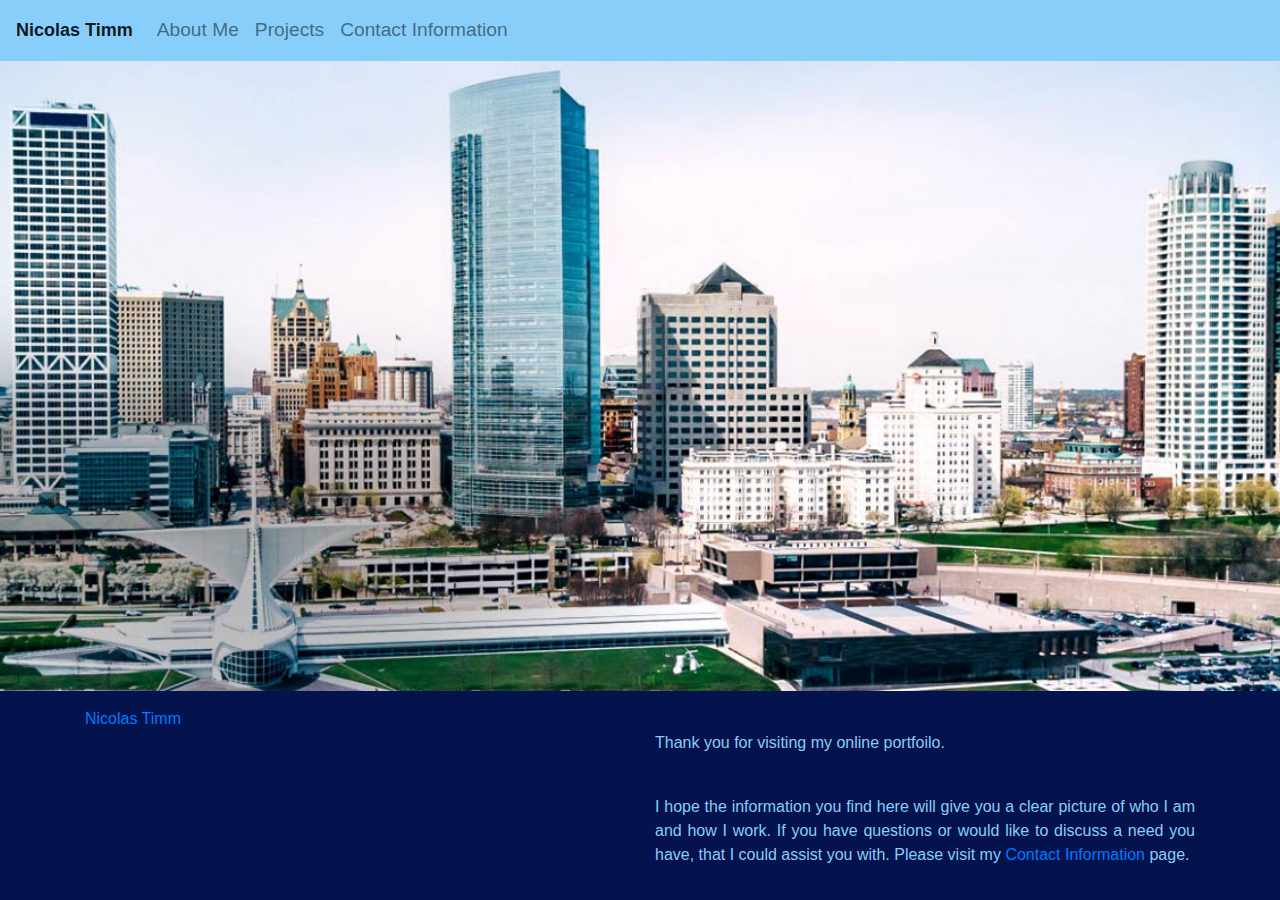
<file: index.html>
<!DOCTYPE>
<html>
    <head>
        <meta http-equiv="X-UA-Compatible" content="IE=edge">
        <meta name="viewport" content="width=device-width, initial-scale=1">
        <title>Nicolas Timm Digital Portfolio</title>
        <meta name="description" content="Online professional portfolio for Nicolas Richard Timm." />
        <link rel="stylesheet" href="https://stackpath.bootstrapcdn.com/bootstrap/4.4.1/css/bootstrap.min.css" integrity="sha384-Vkoo8x4CGsO3+Hhxv8T/Q5PaXtkKtu6ug5TOeNV6gBiFeWPGFN9MuhOf23Q9Ifjh" crossorigin="anonymous">  
        <link rel="stylesheet" href="style.css">   
    </head>  
<body style="background-color:rgb(4, 18, 78);">
    <nav class="navbar  sticky-top navbar-expand-lg navbar-light bg-light">
            <a class="navbar-brand" href="index.html">Nicolas Timm</a>
            <button class="navbar-toggler" type="button" data-toggle="collapse" data-target="#navbarNav" aria-controls="navbarNav" aria-expanded="false" aria-label="Toggle navigation">
              <span class="navbar-toggler-icon"></span>
            </button>
            <div class="collapse navbar-collapse" id="navbarNav">
              <ul class="navbar-nav">
                <li class="nav-item">
                  <a class="nav-link" href="AboutMe.html">About Me</a>
                </li>
                <li class="nav-item">
                  <a class="nav-link" href="Projects.html">Projects</a>
                </li>
                <li class="nav-item">
                    <a class="nav-link" href="Contact.html">Contact Information</a>
                </li>
                
              </ul>
            </div>
    </nav>
    <section class="hero">
    </section>
    <div class="container">
      <div class="row">
          <div class="col-lg">
              <p> </p>
          </div>
          <div class="col-lg">
              <p> </p>
          </div>
      </div>
  </div>
    <div class="container">
      <div class="row">
          <div class="col-lg">
            <div class="LI-profile-badge"  data-version="v1" data-size="medium" data-locale="en_US" data-type="horizontal" data-theme="dark" data-vanity="nicolasrtimmwiusa">
              <a class="LI-simple-link" href='https://www.linkedin.com/in/nicolasrtimmwiusa?trk=profile-badge'>Nicolas Timm</a></div>
          </div>
          <div class="col-lg">
            <br><p class="bodyText "> Thank you for visiting my online portfoilo. </p><br> <p class="bodyText"> I hope the information you 
              find here will give you a clear picture of who I am and how I work. 
              If you have questions or would like to discuss a need you have, that 
              I could assist you with. Please visit my <a href="Contact.html">Contact Information</a> page.  </p>
          </div>
      </div>
  </div>

        <script type="text/javascript" src="https://platform.linkedin.com/badges/js/profile.js" async defer></script>
        <script src="https://code.jquery.com/jquery-3.4.1.slim.min.js" integrity="sha384-J6qa4849blE2+poT4WnyKhv5vZF5SrPo0iEjwBvKU7imGFAV0wwj1yYfoRSJoZ+n" crossorigin="anonymous"></script>
        <script src="https://cdn.jsdelivr.net/npm/popper.js@1.16.0/dist/umd/popper.min.js" integrity="sha384-Q6E9RHvbIyZFJoft+2mJbHaEWldlvI9IOYy5n3zV9zzTtmI3UksdQRVvoxMfooAo" crossorigin="anonymous"></script>
        <script src="https://stackpath.bootstrapcdn.com/bootstrap/4.4.1/js/bootstrap.min.js" integrity="sha384-wfSDF2E50Y2D1uUdj0O3uMBJnjuUD4Ih7YwaYd1iqfktj0Uod8GCExl3Og8ifwB6" crossorigin="anonymous"></script>


    </body>
    
</html>
</file>
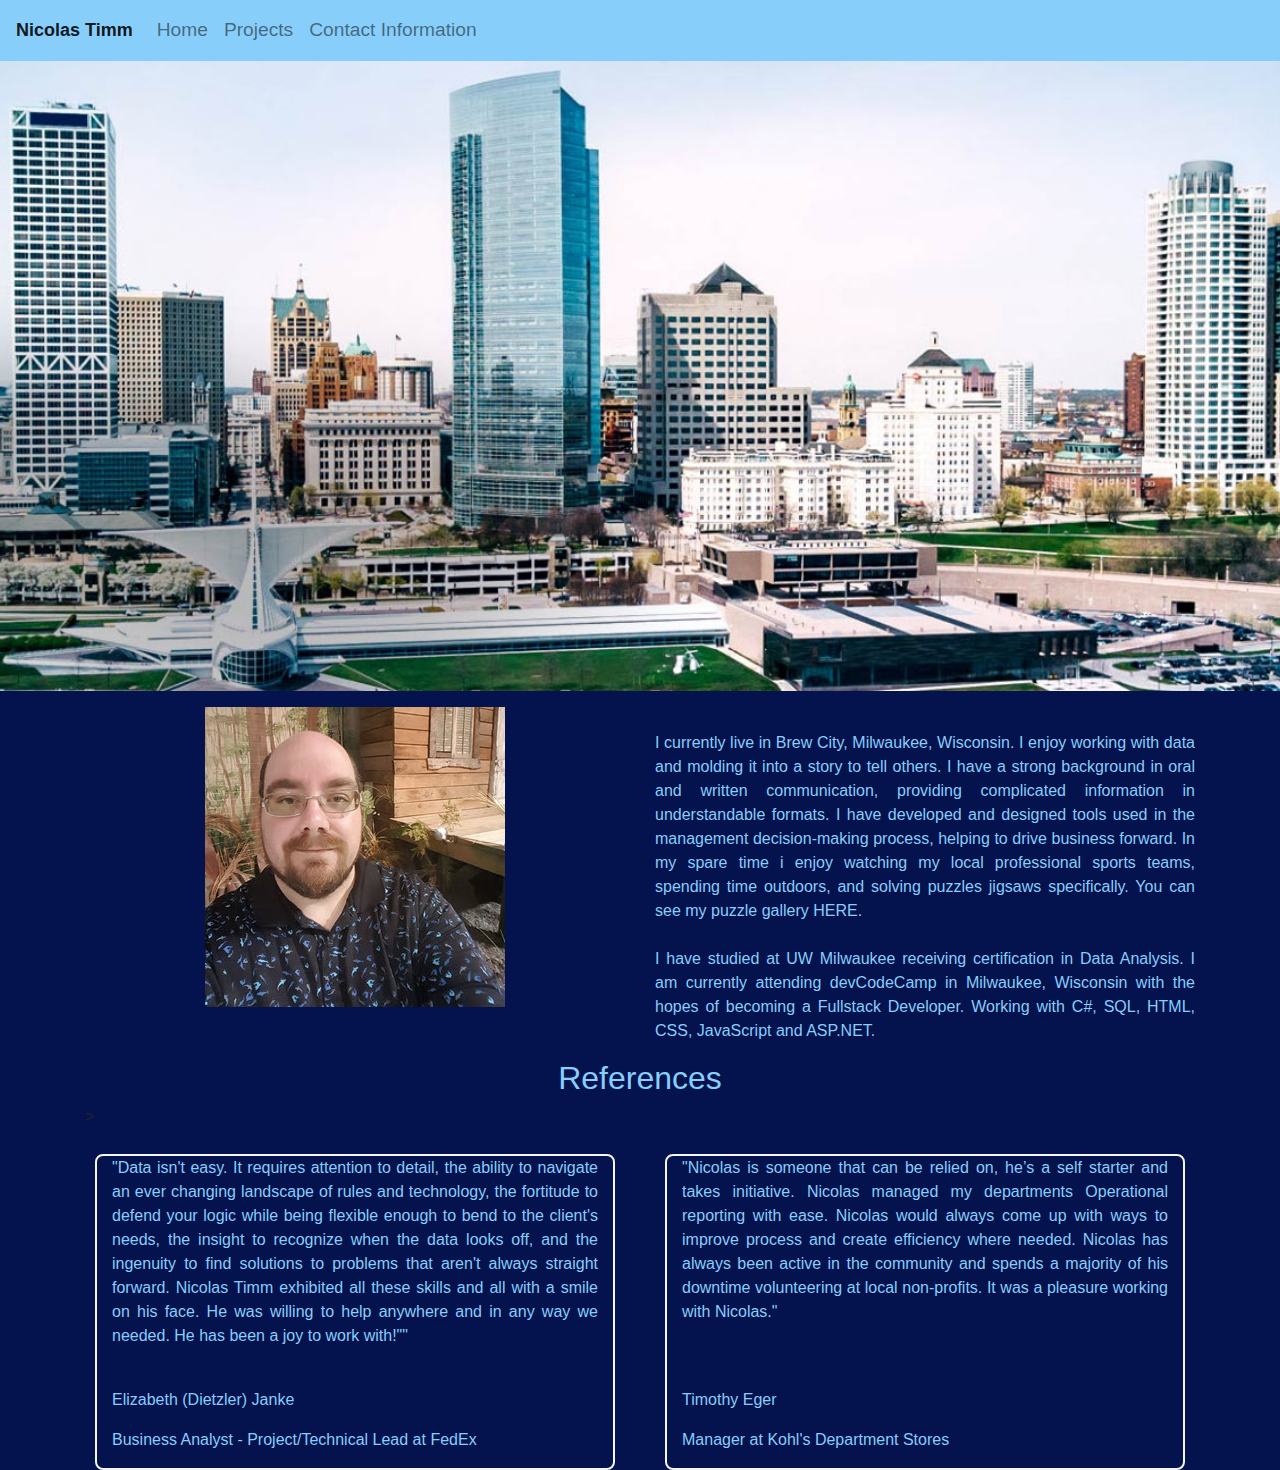
<file: AboutMe.html>
<!DOCTYPE>
<html>
    <head>
        <meta http-equiv="X-UA-Compatible" content="IE=edge">
        <meta name="viewport" content="width=device-width, initial-scale=1">
        <title>Nicolas Timm Digital Portfolio</title>
        <meta name="description" content="Online professional portfolio for Nicolas Richard Timm." />
        <link rel="stylesheet" href="https://stackpath.bootstrapcdn.com/bootstrap/4.4.1/css/bootstrap.min.css" integrity="sha384-Vkoo8x4CGsO3+Hhxv8T/Q5PaXtkKtu6ug5TOeNV6gBiFeWPGFN9MuhOf23Q9Ifjh" crossorigin="anonymous">  
        <link rel="stylesheet" href="style.css">   
    </head>  
<body style="background-color:rgb(4, 18, 78);">
    <nav class="navbar sticky-top navbar-expand-lg navbar-light bg-light">
            <a class="navbar-brand" href="index.html">Nicolas Timm</a>
            <button class="navbar-toggler" type="button" data-toggle="collapse" data-target="#navbarNav" aria-controls="navbarNav" aria-expanded="false" aria-label="Toggle navigation">
              <span class="navbar-toggler-icon"></span>
            </button>
            <div class="collapse navbar-collapse" id="navbarNav">
              <ul class="navbar-nav">
                <li class="nav-item">
                  <a class="nav-link" href="index.html">Home</a>
                </li>
                <li class="nav-item">
                  <a class="nav-link" href="Projects.html">Projects</a>
                </li>
                <li class="nav-item">
                    <a class="nav-link" href="Contact.html">Contact Information</a>
                </li>
              </ul>
            </div>
    </nav>
    <section class="hero">
    </section>
    <div class="container">
        <div class="row">
            <div class="col-lg">
                <p> </p>
            </div>
            <div class="col-lg">
                <p> </p>
            </div>
        </div>
    </div>
    <div class="container">
        <div class="row">
            <div class="col-lg">
            <p class="bodyText">     <img class= "imageAlign" src="./Images/ProfilePhoto.jpg" alt="Profile Image" >
            </div>
            <div class="col-lg">
            <p class="bodyText"> <br> I currently live in Brew City, Milwaukee, Wisconsin. I
                enjoy working with data and molding it into a story to 
                tell others. I have a strong background in oral and written communication, 
                providing complicated information in understandable formats. I have developed and 
                designed tools used in the management decision-making process, helping to drive 
                business forward. In my spare time i enjoy watching my local professional sports teams, 
                spending time outdoors, and solving puzzles jigsaws specifically. You can see my puzzle gallery 
                <a class="bodyText" href="Puzzles.html">HERE.</a><br> <br>
            
                I have studied at UW Milwaukee receiving certification in Data Analysis. I am currently 
                attending devCodeCamp in Milwaukee, Wisconsin with the hopes of becoming 
                a Fullstack Developer. Working with C#, SQL, HTML, CSS, JavaScript and ASP.NET. </p>
            </div>
        </div>
    </div>
      <div class="container">
        <div class="row">
          <div class="col-xl">
            <h1 class="h1">References</h1>>
          </div>
        </div>
      </div>
      <div class="container">
        <div class="row">
          <div class="col-lg pround2">
            <p class="bodyText">     "Data isn't easy. It requires attention to detail, 
                the ability to navigate an ever changing landscape of rules and technology, 
                the fortitude to defend your logic while being flexible enough to bend to the 
                client's needs, the insight to recognize when the data looks off, and the ingenuity 
                to find solutions to problems that aren't always straight forward. Nicolas Timm 
                exhibited all these skills and all with a smile on his face. He was willing to help 
                anywhere and in any way we needed. He has been a joy to work with!"" </p><br>
                <p class="bodyText"> Elizabeth (Dietzler) Janke</p> <p class="bodyText">Business 
                    Analyst - Project/Technical Lead at FedEx </p>
          </div>
          <div class="col-lg pround2">
            <p class="bodyText">     "Nicolas is someone that can be relied on, 
                he’s a self starter and takes initiative. Nicolas managed my departments 
                Operational reporting with ease. Nicolas would always come up with ways to 
                improve process and create efficiency where needed. Nicolas has always been active 
                in the community and spends a majority of his downtime volunteering at local non-profits. 
                It was a pleasure working with Nicolas."</p><br><br>
                
                <p class="bodyText">Timothy Eger </p>  <p class="bodytext">Manager at Kohl's Department Stores</p>
          </div>
        </div>
      </div>


</body>

        <script src="https://code.jquery.com/jquery-3.4.1.slim.min.js" integrity="sha384-J6qa4849blE2+poT4WnyKhv5vZF5SrPo0iEjwBvKU7imGFAV0wwj1yYfoRSJoZ+n" crossorigin="anonymous"></script>
        <script src="https://cdn.jsdelivr.net/npm/popper.js@1.16.0/dist/umd/popper.min.js" integrity="sha384-Q6E9RHvbIyZFJoft+2mJbHaEWldlvI9IOYy5n3zV9zzTtmI3UksdQRVvoxMfooAo" crossorigin="anonymous"></script>
        <script src="https://stackpath.bootstrapcdn.com/bootstrap/4.4.1/js/bootstrap.min.js" integrity="sha384-wfSDF2E50Y2D1uUdj0O3uMBJnjuUD4Ih7YwaYd1iqfktj0Uod8GCExl3Og8ifwB6" crossorigin="anonymous"></script>


    </body>
    
</html>
</file>
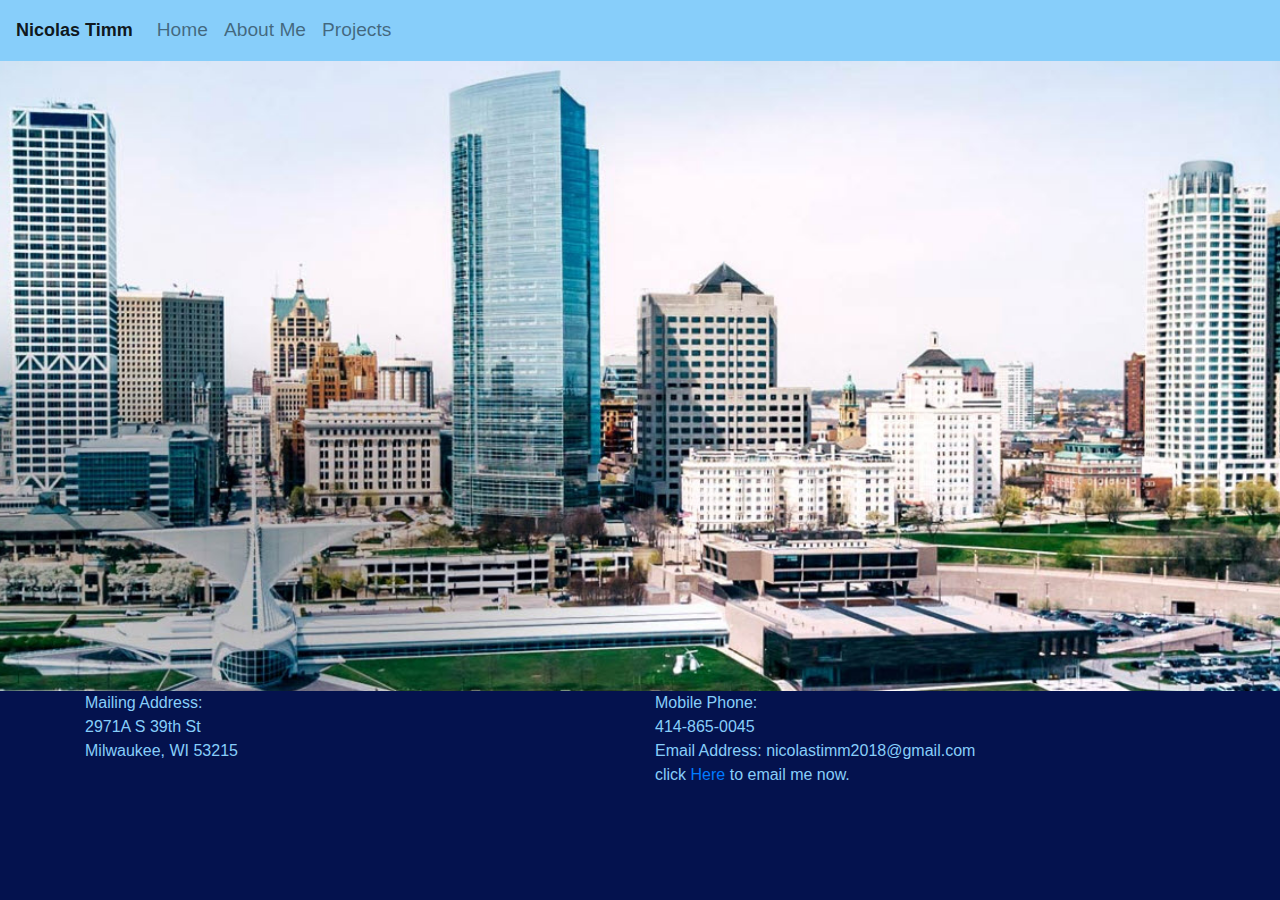
<file: Contact.html>
<!DOCTYPE>
<html>
    <head>
        <meta http-equiv="X-UA-Compatible" content="IE=edge">
        <meta name="viewport" content="width=device-width, initial-scale=1">
        <title>Nicolas Timm Digital Portfolio</title>
        <meta name="description" content="Online professional portfolio for Nicolas Richard Timm." />
        <link rel="stylesheet" href="https://stackpath.bootstrapcdn.com/bootstrap/4.4.1/css/bootstrap.min.css" integrity="sha384-Vkoo8x4CGsO3+Hhxv8T/Q5PaXtkKtu6ug5TOeNV6gBiFeWPGFN9MuhOf23Q9Ifjh" crossorigin="anonymous">  
        <link rel="stylesheet" href="style.css">   
    </head>  
<body style="background-color:rgb(4, 18, 78);">
    <nav class="navbar  sticky-top navbar-expand-lg navbar-light bg-light">
            <a class="navbar-brand" href="index.html">Nicolas Timm</a>
            <button class="navbar-toggler" type="button" data-toggle="collapse" data-target="#navbarNav" aria-controls="navbarNav" aria-expanded="false" aria-label="Toggle navigation">
              <span class="navbar-toggler-icon"></span>
            </button>
            <div class="collapse navbar-collapse" id="navbarNav">
              <ul class="navbar-nav">
                <li class="nav-item">
                    <a class="nav-link" href="index.html">Home</a>
                </li>
                <li class="nav-item">
                  <a class="nav-link" href="AboutMe.html">About Me</a>
                </li>
                <li class="nav-item">
                  <a class="nav-link" href="Projects.html">Projects</a>
                </li>
              </ul>
            </div>
    </nav>
    <section class="hero">
    </section>
    <div class="container">
        <div class="row">
          <div class="col-lg">
            <p class="bodyText">     Mailing Address: <br> 2971A S 39th St <br> Milwaukee, WI 53215</p>
          </div>
          <div class="col-lg">
            <p class="bodyText">     Mobile Phone: <br>414-865-0045 <br>Email Address: nicolastimm2018@gmail.com <br>
                click <a href="mailto:nicolastimm2018@gmail.com">Here</a></a> to email me now.<br> </p>
          </div>
        </div>
      </div>










        <script src="https://code.jquery.com/jquery-3.4.1.slim.min.js" integrity="sha384-J6qa4849blE2+poT4WnyKhv5vZF5SrPo0iEjwBvKU7imGFAV0wwj1yYfoRSJoZ+n" crossorigin="anonymous"></script>
        <script src="https://cdn.jsdelivr.net/npm/popper.js@1.16.0/dist/umd/popper.min.js" integrity="sha384-Q6E9RHvbIyZFJoft+2mJbHaEWldlvI9IOYy5n3zV9zzTtmI3UksdQRVvoxMfooAo" crossorigin="anonymous"></script>
        <script src="https://stackpath.bootstrapcdn.com/bootstrap/4.4.1/js/bootstrap.min.js" integrity="sha384-wfSDF2E50Y2D1uUdj0O3uMBJnjuUD4Ih7YwaYd1iqfktj0Uod8GCExl3Og8ifwB6" crossorigin="anonymous"></script>


    </body>
    
</html>
</file>
<file: style.css>
html{
    font: 16px;
  }
.navbar{
    background: lightskyblue !important;

  }
.navbar-brand{

    font-family: Verdana, Geneva, Tahoma, sans-serif;
    font-size: large;
    font-weight: bold;
  }
.nav-link{

    font-size: 1.2rem;
  }

.hero{
    background: url("./Images/CitySkylineHeader.jpg");
    height: 70vh;
    width: 100%;
    background-position: top center;
    background-size: cover;
    background-repeat: no-repeat;
  }
.body {
    background-color: lightblue;
  }
.bodyImg {
    background-image: url("bgdesert.jpg");
  }
.pround2 {
    border: 2px solid whitesmoke;
    border-radius: 8px;
    margin-right: 25px;
    margin-left: 25px;
    margin-top: 25px;
  }
.column {
    float: left;
    width: 50%;
}
  
.row:after {
    content: "";
    display: table;
    clear: both;
}
@media screen and (max-width: 600px) {
.column {
      width: 100%;
    }
}
.body {
    color: whitesmoke;
    text-align: left;
  }
  
.h1 {
    color: lightskyblue;
    text-align: center;
    font-size: xx-large;
  }
.h2{color: lightskyblue;
    text-align: center;
}
.bodyText {
    color: lightskyblue;
    text-align: justify;
    border-radius: 8px;
}
.position{
    align-content: center;
}
.h3{color: lightskyblue;
    text-align: center;
    font-size: x-large;
    font-weight: bolder;
    font-stretch: semi-expanded;

}
.imageAlign {
    display: block;
    margin-left: auto;
    margin-right: auto;
}
.pone {
  border-style: solid;
  border-width: 5px;
}

.ptwo {
  border-style: solid;
  border-width: medium;
}

.pthree {
  border-style: solid;
  border-width: 2px 10px 4px 20px;
}
.spifDiv {
  padding-top: 50px;
  padding-right: 30px;
  padding-bottom: 50px;
  padding-left: 80px;
}
.uppercase {
  text-transform: uppercase;
}

.lowercase {
  text-transform: lowercase;
}

.capitalize {
  text-transform: capitalize;
}
.lineSmall {
  line-height: 0.8;
}

.lineBig {
  line-height: 1.8;
}
.gallery {
  align-content: center;
  margin: auto;
  border: 1px solid #ccc;
  float: left;
  width: 24%;
  height: 25%;
}

.gallery:hover {
  border: 1px solid #777;
}

.gallery img {
  width: 100%;
  height: 75%;
}

.desc {
  padding: 10px;
  text-align: center;
}
</file>
